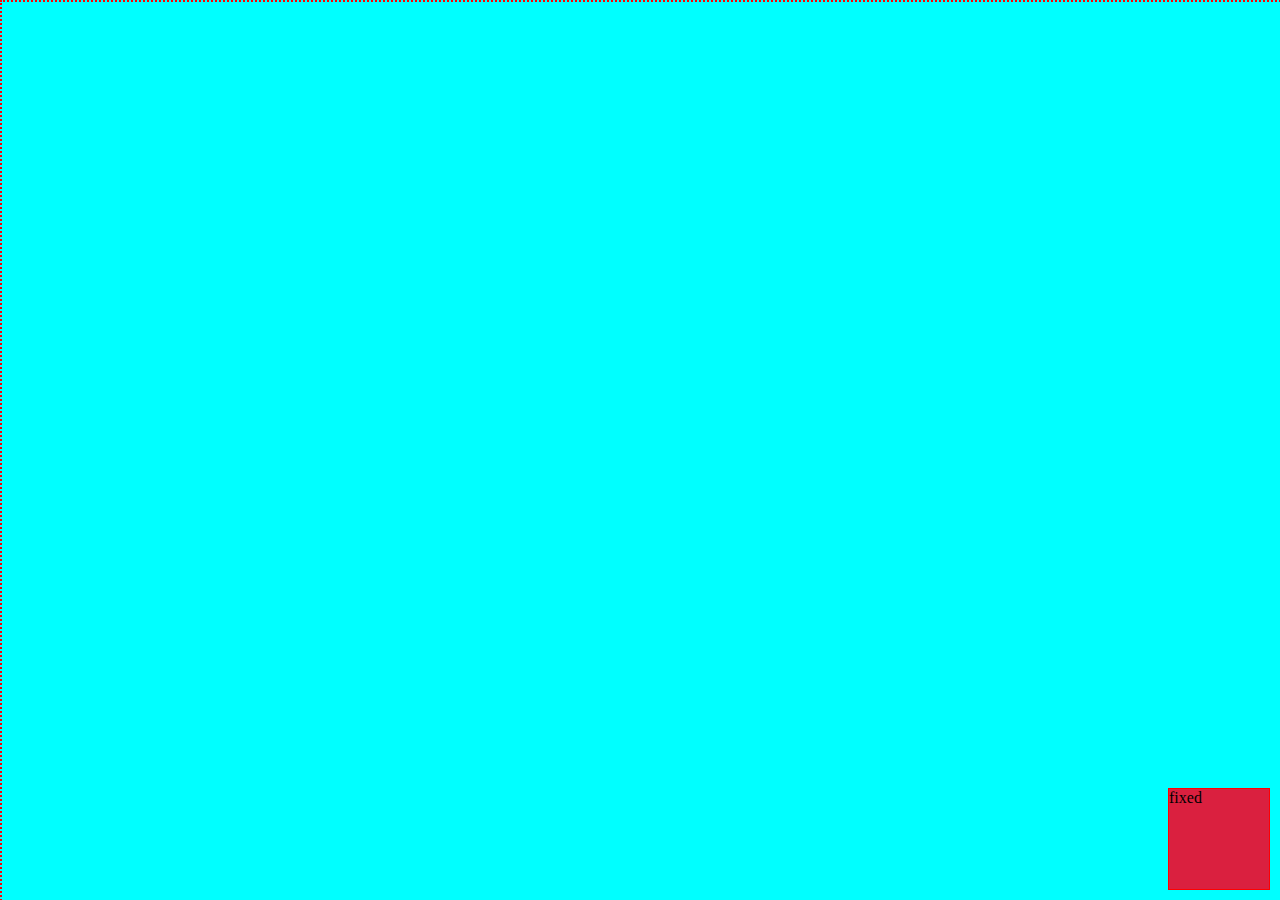
<file: Class 01082024/index.html>
<!DOCTYPE html>
<html lang="en">
<head>
    <meta charset="UTF-8">
    <meta name="viewport" content="width=device-width, initial-scale=1.0">
    <title>HTML and CSS</title>
    <link rel="stylesheet" href="style.css">
</head>
<body>
   <div class="container">
        <div class="item">item1</div>
        <div class="item">item2</div>
        <div class="item">item3</div>
        <div class="item">item4</div>
        <div class="item">item5</div>
        <div class="item">item6</div>
    </div>
    
    <div class="container">
        <!-- <div class="static">static</div> -->
        <!-- <div class="relative">relative</div> -->
        <!-- <div class="absolute">absolute</div> -->
        <div class="fixed">fixed</div>
    </div>
</body>
</html>
</file>
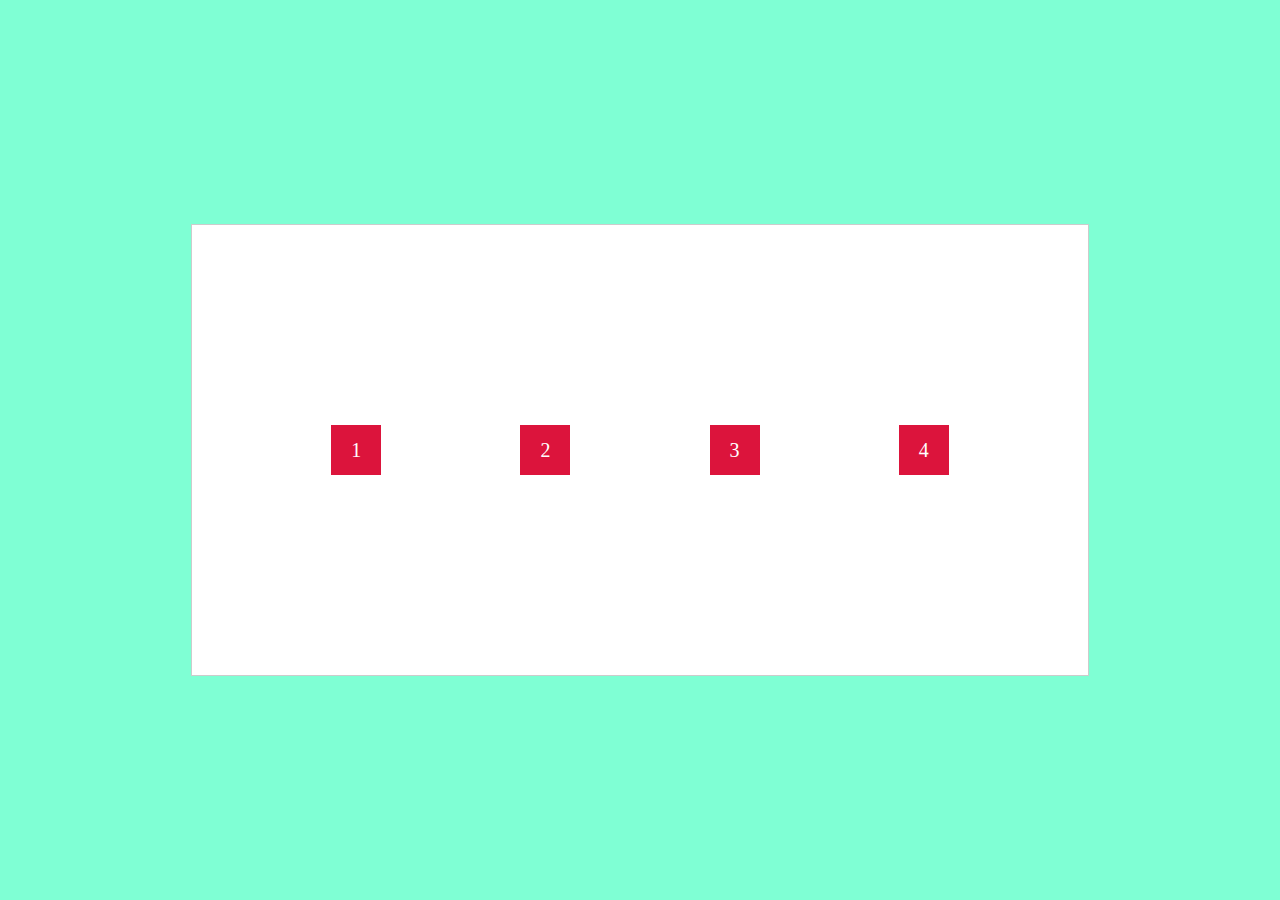
<file: Class 29072024/Step02 Flexbox/flexbox.html>
<!DOCTYPE html>
<html lang="en">
<head>
    <meta charset="UTF-8">
    <meta name="viewport" content="width=device-width, initial-scale=1.0">
    <title>Flexbox</title>
    <link rel="stylesheet" href="flexbox.css">
</head>
<body>
    <div class="container">
        <div class="box">1</div>
        <div class="box">2</div>
        <div class="box">3</div>
        <div class="box">4</div>
    </div>
</body>
</html>
</file>
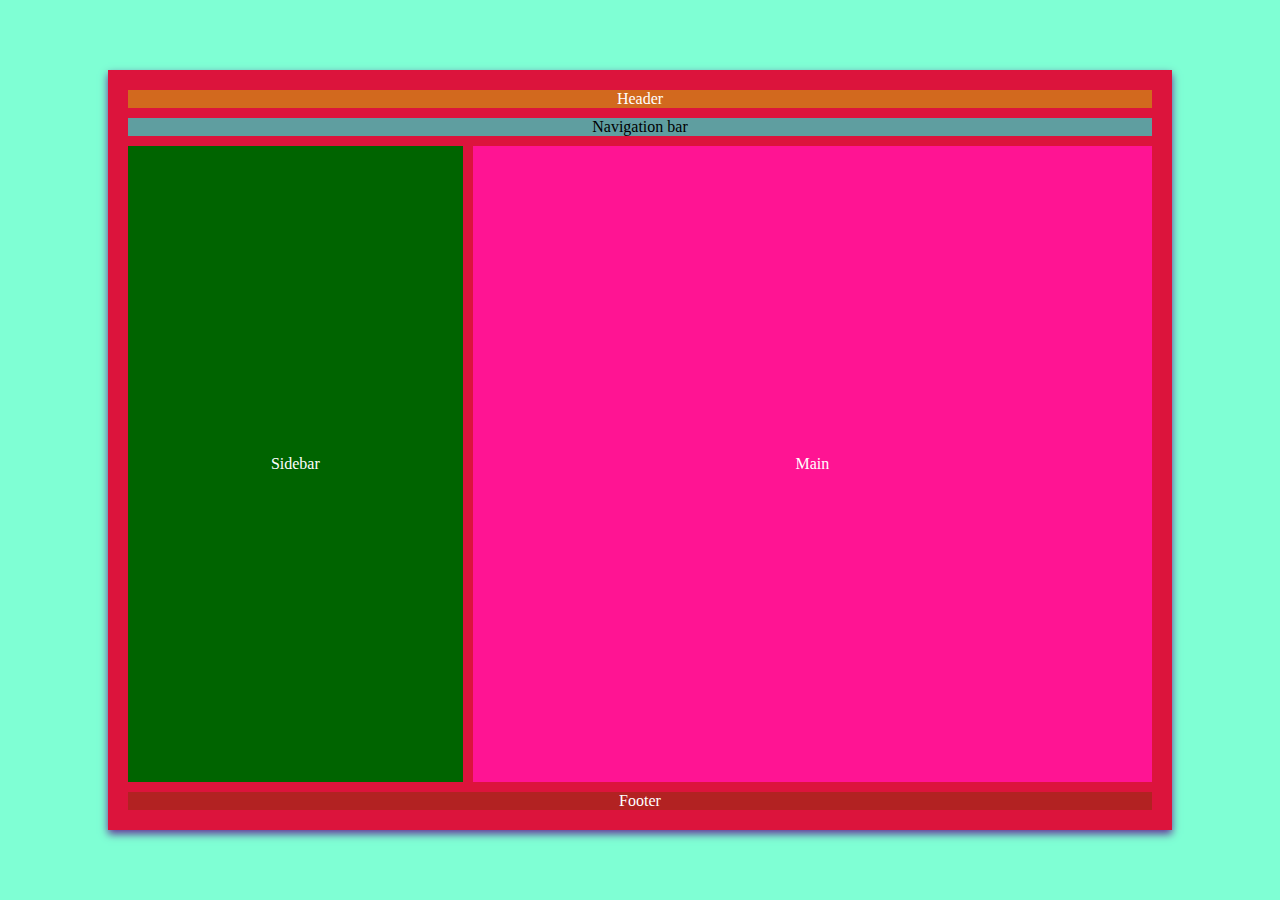
<file: Class 29072024/Step03 Grid/grid.html>
<!DOCTYPE html>
<html lang="en">
<head>
    <meta charset="UTF-8">
    <meta name="viewport" content="width=device-width, initial-scale=1.0">
    <title>GRID</title>
    <link rel="stylesheet" href="grid.css">
</head>
<body>
    <div class="grid-container">
        <header class="header">Header</header>
        <nav class="nav">Navigation bar</nav>
        <aside class="aside">Sidebar</aside>
        <main class="main">Main</main>
        <footer class="footer">Footer</footer>
    </div>
</body>
</html>
</file>
<file: Class 01082024/style.css>
* {
    margin: 0;
    padding: 0;
}

.container {
    display: flex;
    flex-wrap: wrap;
    background-color: brown;
}

.item {
    flex: 1 1 30%;
    margin: 10px;
    padding: 20px;
    background-color: aquamarine;
    border: 1px solid green;
    text-align: center;
}

@media screen and (max-width: 850px) {
    .item {
        flex: 1 1 45%;
        background-color: blueviolet;
    }
}

.container {
    position: fixed;
    width: 100%;
    height: 100%;
    background-color: aqua;
    border: 2px dotted red;
}

.static {
    width: 100px;
    height: 100px;
    background-color: goldenrod;
    border: 1px solid red;
    position: static;
}

.relative {
    width: 100px;
    height: 100px;
    background-color: rgb(113, 32, 218);
    border: 1px solid red;
    position: relative;
}

.absolute {
    width: 100px;
    height: 100px;
    background-color: rgb(100, 218, 32);
    border: 1px solid red;
    position: absolute;
    top: 10px;
    left: 10px;
}

.fixed {
    width: 100px;
    height: 100px;
    background-color: rgb(218, 32, 63);
    border: 1px solid red;
    position: fixed;
    bottom: 10px;
    right: 10px;
}
</file>
<file: Class 29072024/Step02 Flexbox/flexbox.css>
body{
    display: flex;
    justify-content: center;
    align-items: center;
    height: 100vh;
    margin: 0;
    padding: 0;
    background-color: aquamarine;
}
.container{
    display: flex;
    flex-direction: row;
    justify-content: space-evenly;
    align-items: center;
    width: 70%;
    height: 50vh;
    background-color: #fff;
    border: 1px solid #ccc;
}

.box{
    width: 50px;
    height: 50px;
    background-color: crimson;
    color: #fff;
    display: flex;
    justify-content: center;
    align-items: center;
    font-size: 20px;
}
</file>
<file: Class 29072024/Step03 Grid/grid.css>
body {
    display: flex;
    justify-content: center;
    align-items: center;
    height: 100vh;
    margin: 0;
    padding: 0;
    background-color: aquamarine;
}
.grid-container {
    display: grid;
    grid-template-areas: 
        "header header header"
        "nav nav nav"
        "aside main main"
        "footer footer footer" 
    ;
    grid-template-columns: 1fr 1fr 1fr;
    grid-template-rows: auto auto 1fr auto;
    gap: 10px;
    width: 80%;
    height: 80vh;
    background-color: crimson;
    padding: 20px;
    box-shadow: 0 4px 8px rebeccapurple;
}

.header {
    grid-area: header;
    background-color: chocolate;
    color: #fff;
    display: flex;
    justify-content: center;
    align-items: center;
}
.nav {
    grid-area: nav;
    background-color: cadetblue;
    display: flex;
    justify-content: center;
    align-items: center;
    
}
.aside {
    grid-area: aside;
    background-color: darkgreen;
    color: #fff;
    display: flex;
    justify-content: center;
    align-items: center;
}
.main{
    grid-area: main;
    background-color:deeppink ;
    color: #fff;
    display: flex;
    justify-content: center;
    align-items: center;
}
.footer {
    grid-area: footer;
    background-color: firebrick;
    color: #fff;
    display: flex;
    justify-content: center;
    align-items: center;
}
</file>
